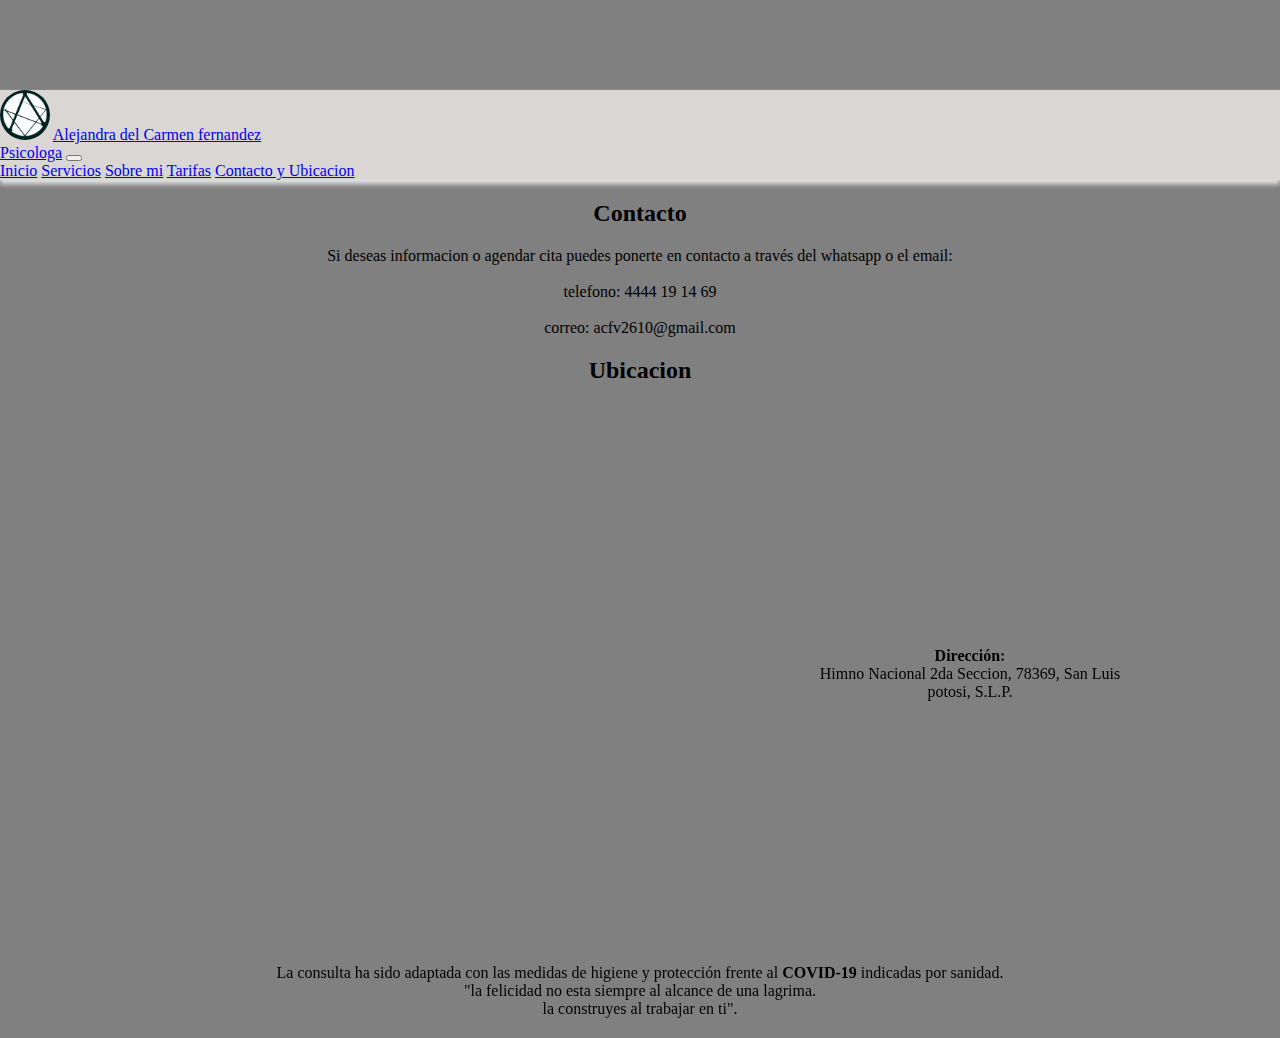
<file: paginas-html/Contacto-ubicacion.html>
<!DOCTYPE html>
<html lang="es">
<head>
  <meta charset="UTF-8">
  <meta name="viewport" content="width=device-width, initial-scale=1.0">
  <title>contacto y ubicacion</title>
  <link rel="stylesheet" href="../estilos-css/estilos.css">
  <link href="https://cdn.jsdelivr.net/npm/bootstrap@5.0.2/dist/css/bootstrap.min.css" rel="stylesheet"
    integrity="sha384-EVSTQN3/azprG1Anm3QDgpJLIm9Nao0Yz1ztcQTwFspd3yD65VohhpuuCOmLASjC" crossorigin="anonymous">
</head>
<body>

  <nav class="navbar navbar-expand-lg fixed-top navbar-light">
    <div class="container-fluid">
      <img src="../imagenes/Logo-ale.jpg" alt="" class="logo">
      <a class="navbar-brand" href="#">Alejandra del Carmen fernandez <br> Psicologa</a>
      <button class="navbar-toggler" type="button" data-bs-toggle="collapse" data-bs-target="#navbarNavAltMarkup"
        aria-controls="navbarNavAltMarkup" aria-expanded="false" aria-label="Toggle navigation">
        <span class="navbar-toggler-icon"></span>
      </button>
      <div class="collapse navbar-collapse" id="navbarNavAltMarkup">
        <div class="navbar-nav">
          <a class="nav-link" href="../index.html">Inicio</a>
          <a class="nav-link" href="../paginas-html\servicios.html">Servicios</a>
          <a class="nav-link" href="../paginas-html\sobre mi.html">Sobre mi</a>
          <a class="nav-link" href="../paginas-html\tarifas.html">Tarifas</a>
          <a class="nav-link active" aria-current="page" href="#">Contacto y Ubicacion</a>
        </div>
      </div>
    </div>
  </nav>
  <div class="contenedor-contacto-ubicacion">
    
    <header class="titulo-contacto">
      <h2>Contacto</h2>
    </header>
    
    <main class="contenido-contacto">
      <p>
        Si deseas informacion o agendar cita puedes ponerte en contacto a través del whatsapp o el email:
        <br><br>
        telefono: 4444 19 14 69
        <br><br>
        correo: acfv2610@gmail.com
        </p>
    </main>
    
    <header class="titulo-ubicacion">
      <h2>Ubicacion</h2>
    </header>

  

    
    <div class="mapa">
      <iframe
        src="https://www.google.com/maps/embed?pb=!1m18!1m12!1m3!1d7391.881914044655!2d-100.98862566187417!3d22.128226757866113!2m3!1f0!2f0!3f0!3m2!1i1024!2i768!4f13.1!3m3!1m2!1s0x842a989f821cc033%3A0xf1c81aae2d47d0a0!2sHimno%20Nacional%202da%20Secc%2C%2078369%20San%20Luis%2C%20S.L.P.!5e0!3m2!1ses-419!2smx!4v1688600231968!5m2!1ses-419!2smx"
        width="600" height="450" style="border:0;" allowfullscreen="" loading="lazy"
        referrerpolicy="no-referrer-when-downgrade"></iframe>
    </div>
    <main class="contenido-ubicacion">
      <p>
        <strong> Dirección:</strong> <br>
        Himno Nacional 2da Seccion, 78369, San Luis potosi, S.L.P.
      </p>
    </main>
    

  
    <footer class="informativo-contacto">
      <div>
        <p class="informativo">
          La consulta ha sido adaptada con las medidas de higiene y protección frente al <strong>COVID-19</strong> indicadas
          por sanidad.
        </p>
      </div>
      <div class="informativo">
        <p>
          "la felicidad no esta siempre al alcance de una lagrima. <br> la construyes al trabajar en ti".
        </p>
      </div>
    </footer>
    
  </div>












  
  
  













  <script src="https://cdn.jsdelivr.net/npm/bootstrap@5.0.2/dist/js/bootstrap.bundle.min.js"
    integrity="sha384-MrcW6ZMFYlzcLA8Nl+NtUVF0sA7MsXsP1UyJoMp4YLEuNSfAP+JcXn/tWtIaxVXM" crossorigin="anonymous"></script>
  
</body>
</html>
</file>
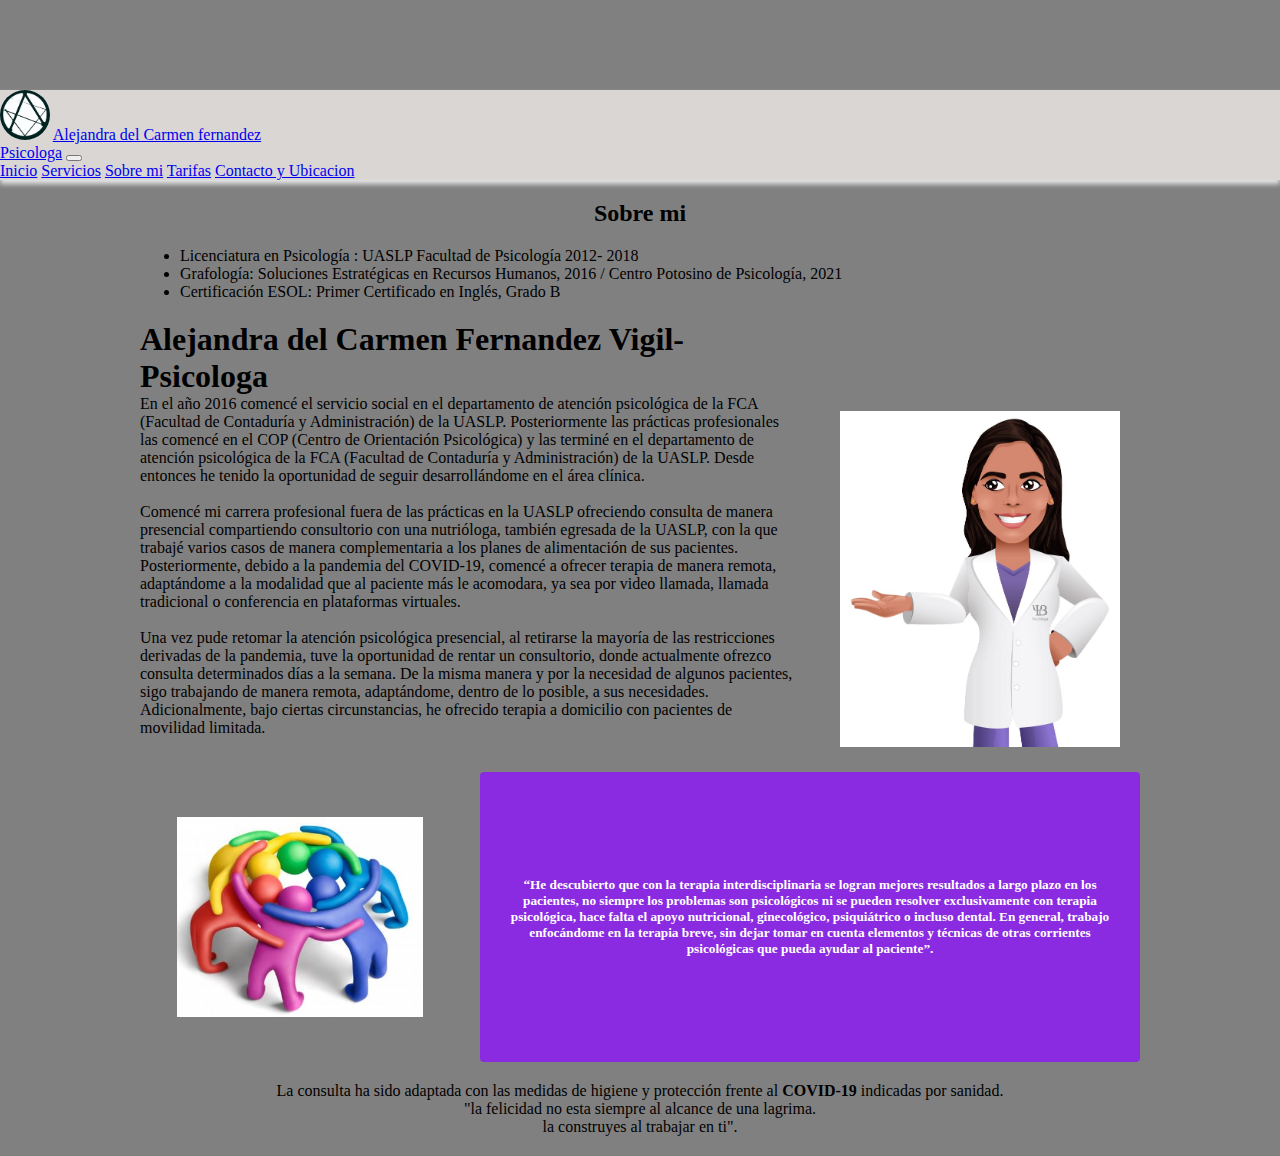
<file: paginas-html/sobre mi.html>
<!DOCTYPE html>
<html lang="es">
<head>
  <meta charset="UTF-8">
  <meta name="viewport" content="width=device-width, initial-scale=1.0">
  <title>sobre mi</title>
  <link rel="stylesheet" href="../estilos-css/estilos.css">
  <link href="https://cdn.jsdelivr.net/npm/bootstrap@5.0.2/dist/css/bootstrap.min.css" rel="stylesheet"
    integrity="sha384-EVSTQN3/azprG1Anm3QDgpJLIm9Nao0Yz1ztcQTwFspd3yD65VohhpuuCOmLASjC" crossorigin="anonymous">
</head>
<body>

  <nav class="navbar navbar-expand-lg fixed-top navbar-light">
    <div class="container-fluid">
      <img src="../imagenes/Logo-ale.jpg" alt="" class="logo">
      <a class="navbar-brand" href="#">Alejandra del Carmen fernandez <br> Psicologa</a>
      <button class="navbar-toggler" type="button" data-bs-toggle="collapse" data-bs-target="#navbarNavAltMarkup"
        aria-controls="navbarNavAltMarkup" aria-expanded="false" aria-label="Toggle navigation">
        <span class="navbar-toggler-icon"></span>
      </button>
      <div class="collapse navbar-collapse" id="navbarNavAltMarkup">
        <div class="navbar-nav">
          <a class="nav-link" href="../index.html">Inicio</a>
          <a class="nav-link" href="../paginas-html\servicios.html">Servicios</a>
          <a class="nav-link active" aria-current="page" href="#">Sobre mi</a>
          <a class="nav-link" href="../paginas-html\tarifas.html">Tarifas</a>
          <a class="nav-link" href="../paginas-html\Contacto-ubicacion.html">Contacto y Ubicacion</a>
          
        </div>
      </div>
    </div>
  </nav>




    <div class="imagen-perfil">
        
      </div>
  </section>
  



  <div class="contenedor-sobre-mi">
    <header class="titulo-sobre-mi">
      <h2>Sobre mi</h2>
    </header>

    <ul class="estudios">
      <li>Licenciatura en Psicología : UASLP Facultad de Psicología 2012- 2018</li>
      <li>Grafología: Soluciones Estratégicas en Recursos Humanos, 2016 / Centro Potosino de Psicología, 2021</li>
      <li>Certificación ESOL: Primer Certificado en Inglés, Grado B</li>
    </ul>

    <main class="contenido-sobre-mi">
      <h1>Alejandra del Carmen Fernandez Vigil-Psicologa</h1>
      <p>
          En el año 2016 comencé el servicio social en el departamento de atención psicológica de la FCA
          (Facultad de Contaduría y Administración) de la UASLP. Posteriormente las prácticas profesionales
          las comencé en el COP (Centro de Orientación Psicológica) y las terminé en el departamento de
          atención psicológica de la FCA (Facultad de Contaduría y Administración) de la UASLP. Desde
          entonces he tenido la oportunidad de seguir desarrollándome en el área clínica.
          <br>
          <br>
          Comencé mi carrera profesional fuera de las prácticas en la UASLP ofreciendo consulta de manera
          presencial compartiendo consultorio con una nutrióloga, también egresada de la UASLP, con la
          que trabajé varios casos de manera complementaria a los planes de alimentación de sus pacientes.
          Posteriormente, debido a la pandemia del COVID-19, comencé a ofrecer terapia de manera
          remota, adaptándome a la modalidad que al paciente más le acomodara, ya sea por video
          llamada, llamada tradicional o conferencia en plataformas virtuales.
          <br>
          <br>
          Una vez pude retomar la atención psicológica presencial, al retirarse la mayoría de las restricciones
          derivadas de la pandemia, tuve la oportunidad de rentar un consultorio, donde actualmente
          ofrezco consulta determinados días a la semana.
          De la misma manera y por la necesidad de algunos pacientes, sigo trabajando de manera remota,
          adaptándome, dentro de lo posible, a sus necesidades.
          Adicionalmente, bajo ciertas circunstancias, he ofrecido terapia a domicilio con pacientes de
          movilidad limitada.

      </p>
    </main>

    <aside class="sidebar-sobre-mi">
      <h3><img src="../imagenes/perfil.jpg" alt="" class="imagen-servicios"></h3>
    </aside>

    
    <div class="widget-1-sobre-mi">
      <img src="../imagenes/interdisciplinaria.jpg" alt="" class="interdi">
    </div>

    <div class="widget-2-sobre-mi">
      <h5>
        “He descubierto que con la terapia interdisciplinaria se logran mejores resultados a largo plazo en
        los pacientes, no siempre los problemas son psicológicos ni se pueden resolver exclusivamente
        con terapia psicológica, hace falta el apoyo nutricional, ginecológico, psiquiátrico o incluso dental.
        En general, trabajo enfocándome en la terapia breve, sin dejar tomar en cuenta elementos y
        técnicas de otras corrientes psicológicas que pueda ayudar al paciente”.
      </h5>
    </div>

    
  
    <footer class="informativo">
      <div>
        <p class="informativo">
          La consulta ha sido adaptada con las medidas de higiene y protección frente al <strong>COVID-19</strong> indicadas por sanidad.
        </p>
      </div>
      <div class="slogan">
        <p>
        "la felicidad no esta siempre al alcance de una lagrima. <br> la construyes al trabajar en ti".
        </p>
      </div>
    </footer>
  
  
  
  </div>










<!--

  
  
  -->













  <script src="https://cdn.jsdelivr.net/npm/bootstrap@5.0.2/dist/js/bootstrap.bundle.min.js"
    integrity="sha384-MrcW6ZMFYlzcLA8Nl+NtUVF0sA7MsXsP1UyJoMp4YLEuNSfAP+JcXn/tWtIaxVXM" crossorigin="anonymous"></script>
  
</body>
</html>
</file>
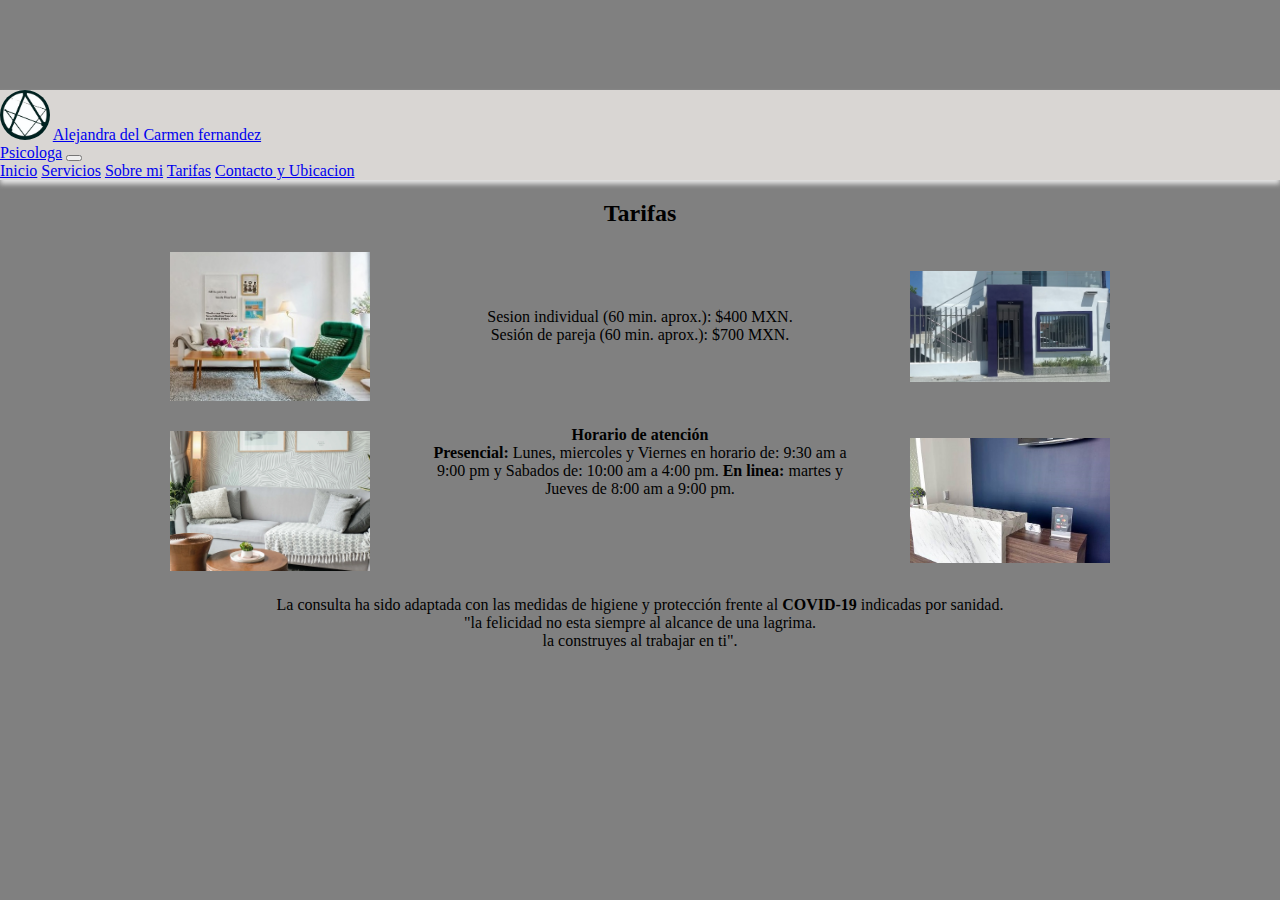
<file: paginas-html/tarifas.html>
<!DOCTYPE html>
<html lang="es">
<head>
  <meta charset="UTF-8">
  <meta name="viewport" content="width=device-width, initial-scale=1.0">
  <title>tarifas</title>
  <link rel="stylesheet" href="../estilos-css/estilos.css">
  <link href="https://cdn.jsdelivr.net/npm/bootstrap@5.0.2/dist/css/bootstrap.min.css" rel="stylesheet"
    integrity="sha384-EVSTQN3/azprG1Anm3QDgpJLIm9Nao0Yz1ztcQTwFspd3yD65VohhpuuCOmLASjC" crossorigin="anonymous">
</head>
<body>

  <nav class="navbar navbar-expand-lg fixed-top navbar-light">
    <div class="container-fluid">
      <img src="../imagenes/Logo-ale.jpg" alt="" class="logo">
      <a class="navbar-brand" href="#">Alejandra del Carmen fernandez <br> Psicologa</a>
      <button class="navbar-toggler" type="button" data-bs-toggle="collapse" data-bs-target="#navbarNavAltMarkup"
        aria-controls="navbarNavAltMarkup" aria-expanded="false" aria-label="Toggle navigation">
        <span class="navbar-toggler-icon"></span>
      </button>
      <div class="collapse navbar-collapse" id="navbarNavAltMarkup">
        <div class="navbar-nav">
          <a class="nav-link" href="../index.html">Inicio</a>
          <a class="nav-link" href="../paginas-html/servicios.html">Servicios</a>
          <a class="nav-link" href="../paginas-html\sobre mi.html">Sobre mi</a>
          <a class="nav-link active" aria-current="page" href="#">Tarifas</a>
          <a class="nav-link" href="../paginas-html\Contacto-ubicacion.html">Contacto y Ubicacion</a>
          
        </div>
      </div>
    </div>
  </nav>




    <div class="imagen-perfil">
        
      </div>
  </section>
  


  <!--



  <div class="contenedor-sobre-mi">
    <header class="titulo-sobre-mi">
      <h2>tarifas</h2>
    </header>

    <ul class="estudios">
      <li>Licenciatura en Psicología : UASLP Facultad de Psicología 2012- 2018</li>
      <li>Grafología: Soluciones Estratégicas en Recursos Humanos, 2016 / Centro Potosino de Psicología, 2021</li>
      <li>Certificación ESOL: Primer Certificado en Inglés, Grado B</li>
    </ul>

    <main class="contenido-sobre-mi">
      <h1>Alejandra del Carmen Fernandez Vigil-Psicologa</h1>
      <p>
          En el año 2016 comencé el servicio social en el departamento de atención psicológica de la FCA
          (Facultad de Contaduría y Administración) de la UASLP. Posteriormente las prácticas profesionales
          las comencé en el COP (Centro de Orientación Psicológica) y las terminé en el departamento de
          atención psicológica de la FCA (Facultad de Contaduría y Administración) de la UASLP. Desde
          entonces he tenido la oportunidad de seguir desarrollándome en el área clínica.
          <br>
          <br>
          Comencé mi carrera profesional fuera de las prácticas en la UASLP ofreciendo consulta de manera
          presencial compartiendo consultorio con una nutrióloga, también egresada de la UASLP, con la
          que trabajé varios casos de manera complementaria a los planes de alimentación de sus pacientes.
          Posteriormente, debido a la pandemia del COVID-19, comencé a ofrecer terapia de manera
          remota, adaptándome a la modalidad que al paciente más le acomodara, ya sea por video
          llamada, llamada tradicional o conferencia en plataformas virtuales.
          <br>
          <br>
          Una vez pude retomar la atención psicológica presencial, al retirarse la mayoría de las restricciones
          derivadas de la pandemia, tuve la oportunidad de rentar un consultorio, donde actualmente
          ofrezco consulta determinados días a la semana.
          De la misma manera y por la necesidad de algunos pacientes, sigo trabajando de manera remota,
          adaptándome, dentro de lo posible, a sus necesidades.
          Adicionalmente, bajo ciertas circunstancias, he ofrecido terapia a domicilio con pacientes de
          movilidad limitada.

      </p>
    </main>

    <aside class="sidebar-sobre-mi">
      <h3><img src="../imagenes/perfil.jpg" alt="" class="imagen-servicios"></h3>
    </aside>

    
    <div class="widget-1-sobre-mi">
      <img src="../imagenes/interdisciplinaria.jpg" alt="" class="interdi">
    </div>

    <div class="widget-2-sobre-mi">
      <h5>
        “He descubierto que con la terapia interdisciplinaria se logran mejores resultados a largo plazo en
        los pacientes, no siempre los problemas son psicológicos ni se pueden resolver exclusivamente
        con terapia psicológica, hace falta el apoyo nutricional, ginecológico, psiquiátrico o incluso dental.
        En general, trabajo enfocándome en la terapia breve, sin dejar tomar en cuenta elementos y
        técnicas de otras corrientes psicológicas que pueda ayudar al paciente”.
      </h5>
    </div>

    
  
    
  </div> -->


  <div class="contenedor-tarifas">
    <header class="titulo-Tarifas">
      <h2>Tarifas</h2>
    </header>
    
      <main class="contenido1">
        
          <p class="tarifas">
            Sesion individual (60 min. aprox.): $400 MXN.
            <br>
            Sesión de pareja (60 min. aprox.): $700 MXN.
          </p>
      </main>
      <main class="contenido2">
        <h4 id="titulo-horarios">
          Horario de atención
        </h4>
        <p id="texto-horarios">
          <strong>Presencial:</strong>  
          Lunes, miercoles y Viernes en horario de:
          9:30 am a 9:00 pm y Sabados de: 10:00 am a 4:00 pm.
          
          <strong>En linea:</strong> 
          martes y Jueves de 8:00 am a 9:00 pm.
        </p>
      </main>
      
        
    
    
    <div class="widget-1">
      <img src="../imagenes/consultorio1.jpg" alt="" class="imagen-tarifas">
    </div>
    <div class="widget-2">
      <img src="../imagenes/consultorio2.jpg" alt="" class="imagen-tarifas">
    </div>
    <div class="widget-3">
      <img src="../imagenes/consultorio3.jpg" alt="" class="imagen-tarifas">
    </div>
    <div class="widget-4">
      <img src="../imagenes/consultorio4.jpg" alt="" class="imagen-tarifas">
    </div>

    <footer class="informativo-tarifas">
      <div>
        <p class="informativo">
          La consulta ha sido adaptada con las medidas de higiene y protección frente al <strong>COVID-19</strong> indicadas
          por sanidad.
        </p>
      </div>
      <div class="informativo">
        <p>
          "la felicidad no esta siempre al alcance de una lagrima. <br> la construyes al trabajar en ti".
        </p>
      </div>
    </footer>
    
  </div>












  
  
  













  <script src="https://cdn.jsdelivr.net/npm/bootstrap@5.0.2/dist/js/bootstrap.bundle.min.js"
    integrity="sha384-MrcW6ZMFYlzcLA8Nl+NtUVF0sA7MsXsP1UyJoMp4YLEuNSfAP+JcXn/tWtIaxVXM" crossorigin="anonymous"></script>
  
</body>
</html>
</file>
<file: estilos-css/estilos.css>
*{
  margin: 0;
}

body{
  padding-top: 90px;
  background: gray;
}

.navbar{
  box-shadow: 0 4px 5px #e5e5e5;
  background-color:rgb(217, 214, 211);
  
}

.logo{
  height: 50px;
  border-radius: 50px;
}

.titulo-pagina{
  margin: 10px;
  text-align: center;
  font-family: Verdana, Geneva, Tahoma, sans-serif;
}

.titulo1 {
  font-family: 'Franklin Gothic Medium', 'Arial Narrow', Arial, sans-serif;
  margin-left: 40px;
  padding-left: 100px;
  
}
#contenedor-descripcion{
  display: flex;
  padding: 10px;
  
}
 

.descripcion{
  padding-left: 50px;
  width: 500px;
  margin: 10px;

}

.contenedor-tarjeta{
  
  width: 500px;
  text-align: center;
  padding-top: 75px;
  
  
  
}

.tarjeta{
  width: 400px;
  
  
}

.informativo{
  text-align: center;
}

@media (max-width: 600px){
  #contenedor-descripcion{
    flex-direction: column;
    align-items: center;
  }
}

@media screen and (min-width: 600px) and (max-width: 1023px){
  #contenedor-descripcion {
    flex-direction: column;
    align-items: center;
    
    
  }
}

@media (max-width: 600px) {
  .bienvenidos{
    text-align: center;
  }
}

@media (max-width: 600px) {
  .contenedor-tarjeta {
    text-align: center;
    margin: auto;
    align-self: center;
    
    
  }
}

@media (max-width: 600px) {
  .bienvenidos{
    text-align: center;
    padding-right: 140px;


  }
}

/*pagina servicios*/

.titulo-servicios{
  
  height: 100px;
  grid-column: 1/3;
  text-align: center;
  padding-right: 100px;

}


.lista-servicios{
  padding-left: 120px;
  
  height: 350px;

}

.lista-servicios3 {
  padding-left: 120px;
  height: 350px;

}


.imagenes-servicios{
  
  height: 350px;
  text-align: center;
  padding-right: 80px;
  
  
}


.imagen-servicios{
  width: 280px;
  padding-top: 90px;
  
  
}


.contenedor-servicios{
  display: grid;
  grid-template-columns: 60% 40%;

}

@media all and (max-width: 1023px) {
  .lista-servicios{
    grid-column: 1 / span 3;
    text-align: center;
    list-style-type: none;
    padding-right: 60px;}    
}

@media all and (max-width: 1023px) {
  .imagenes-servicios {
    grid-column: 1 / span 3;
    height: 210px;
  }
}


@media all and (max-width: 1023px) {
  .imagen-servicios {
    padding-top: 10px;
    margin-left: 120px;
  
    }
}


@media all and (max-width: 1023px) {
  .lista-servicios3 {
    grid-column: 1 / span 3;
    text-align: center;
    list-style-type: none;
    height: 190px;
    padding-right: 60px;

  }
}

/*pagina sobre mi */

.contenedor-sobre-mi{
  width: 90%;
  max-width: 1000px;
  margin: 20px auto;
  display: grid;
  grid-gap: 20px;
  grid-template-columns: repeat(3,1fr);
  grid-template-rows: repeat(4,auto);
}

.contenedor-sobre-mi > div,
.contenedor-sobre-mi .titulo-sobre-mi
.contenedor-sobre-mi .estudios
.contenedor-sobre-mi .contenido-sobre-mi
.contenedor-sobre-mi .sidebar-sobre-mi
.contenedor-sobre-mi .informativo

{
  
  padding: 20px;
  border-radius: 4px;
}
  

.contenedor-sobre-mi .titulo-sobre-mi{
  
  color: black;
  text-align: center;
  grid-column-start: 1;
  grid-column-end: 4;
}
.contenedor-sobre-mi .estudios {
  
  grid-column-start: 1;
  grid-column-end: 4;
}

.contenedor-sobre-mi .contenido-sobre-mi{
  grid-column: span 2;
}

.contenedor-sobre-mi .sidebar-sobre-mi{
  grid-column: 3/4;
  
  text-align: center;
  display: flex;
  align-items: center;
  justify-content: center;
  
  grid-row: span -2;
}

.contenedor-sobre-mi .widget-1-sobre-mi{
  
  height: 100px;
  text-align: center;
  display: flex;
  align-items: center;
  justify-content: center;
  height: 250px;

}


.contenedor-sobre-mi .widget-2-sobre-mi {
  background: blueviolet;
  color: white;
  height: 100px;
  text-align: center;
  display: flex;
  align-items: center;
  justify-content: center;
  height: 250px;
  grid-column: 2/4 ;

}



.interdi{
  height: 200px;
}

.contenedor-sobre-mi .informativo{
  
  color: black;
  grid-column: span 3;
}
/*
@media screen and (min-width: 577px) and (max-widht: 1023px) {
  .contenedor-sobre-mi .contenido-sobre-mi {
    grid-row: span 3;
  }

  .contenedor-sobre-mi .sidebar-sobre-mi {
    grid-column: 4 / -2;
    padding-right: 100px;
  }

} */

@media screen and ( max-width: 576px ){
  .contenedor-sobre-mi .contenido-sobre-mi{
    grid-column: 1 / -1;
  }
  .contenedor-sobre-mi .sidebar-sobre-mi{
    grid-column: 1 / -1;
    padding-right: 100px;
  }
  
  .contenedor-sobre-mi .widget-1-sobre-mi,
  .contenedor-sobre-mi .widget-2-sobre-mi
  {
      grid-column: span 3;
  }

}




  /*pagina tarifas */

.contenedor-tarifas {
  width: 90%;
  max-width: 1000px;
  margin: 20px auto;
  display: grid;
  grid-gap: 20px;
  
  grid-template-columns: repeat(4,1fr);
  grid-template-rows: repeat(4, auto);
  grid-template-areas:  "titulo-Tarifas titulo-Tarifas titulo-Tarifas titulo-Tarifas"
                        "widget-1 contenido1 contenido1 widget-2"     
                        "widget-3 contenido2 contenido2 widget-4"  
                        "footer footer footer footer"; 
}

.contenedor-tarifas > div,
.contenedor-tarifas .titulo-Tarifas
.contenedor-tarifas .contenido1 
.contenedor-tarifas .contenido2
.contenedor-tarifas .footer 
{
  
  padding: 5px;
  border-radius: 4px;
}




.contenedor-tarifas .titulo-Tarifas {
  
  color: black;
  text-align: center;
  grid-area: titulo-Tarifas;  
}

.contenedor-tarifas .contenido1 {
  text-align: center;
  display: flex;
  align-items: center;
  justify-content: center;
  grid-area: contenido1;
}

.contenedor-tarifas .contenido2 {
  text-align: center;

  grid-area: contenido2;
}

.imagen-tarifas{
  width: 200px;
  padding: 0;
  margin: 0;
}


.contenedor-tarifas .widget-1{
  
  color: white;
  width: 250px;
  text-align: center;
  display: flex;
  align-items: center;
  justify-content: center;
  
  grid-area: widget-1;

}

.contenedor-tarifas .widget-2{
  
  color: white;
  width:  250px;
  text-align: center;
  display: flex;
  align-items: center;
  justify-content: center;
  
  grid-area: widget-2; 
}

.contenedor-tarifas .widget-3 {
  
  color: white;
  width: 250px;
  text-align: center;
  display: flex;
  align-items: center;
  justify-content: center;
  
  grid-area: widget-3; 
}

.contenedor-tarifas .widget-4 {
  
  color: white;
  width: 250px;
  text-align: center;
  display: flex;
  align-items: center;
  justify-content: center;
  
  grid-area: widget-4; 
}

.contenedor-tarifas .informativo-tarifas {
  
  color: black;
  
  grid-area: footer;
  
}


@media screen and (min-width: 600px) and (max-width: 1023px){
  .contenedor-tarifas {
    grid-template-areas: "titulo-Tarifas titulo-Tarifas titulo-Tarifas titulo-Tarifas"
                          "contenido1 contenido1 contenido1 contenido1"
                          "widget-1 widget-1 widget-1 widget-2"
                          "contenido2 contenido2 contenido2 contenido2"
                          "widget-3 widget-3 widget-3 widget-4"
                          "footer footer footer footer"
 }
  .contenedor-tarifas .widget-1,
  .contenedor-tarifas .widget-3{
    width: 80%;
  }
  .contenedor-tarifas .widget-2,
  .contenedor-tarifas .widget-4 {
    padding-right: 200px;
  }
  
}

@media screen and (max-width: 600px) {
  .contenedor-tarifas {
    grid-template-areas: "titulo-Tarifas titulo-Tarifas titulo-Tarifas titulo-Tarifas"
                          "contenido1 contenido1 contenido1 contenido1"
                          "widget-1 widget-1 widget-1 widget-1"
                          "widget-2 widget-2 widget-2 widget-2"
                          "contenido2 contenido2 contenido2 contenido2"
                          "widget-3 widget-3 widget-3 widget-3"
                          "widget-4 widget-4 widget-4 widget-4"
                          "footer footer footer footer"
  }
  .contenedor-tarifas{
    
    text-align: center;
  }
  .contenedor-tarifas .widget-1,
  .contenedor-tarifas .widget-2,
  .contenedor-tarifas .widget-3,
  .contenedor-tarifas .widget-4 {
    width: 90%;
  }

}

    /*pagina contacto y ubicacion */

.contenedor-contacto-ubicacion {
  width: 100%;
  max-width: 1000px;
  margin: 20px auto;
  display: grid;
  grid-gap: 20px;
  grid-template-columns: repeat(2, 1fr);
  grid-template-rows: repeat(5, auto);
  grid-template-areas: "titulo-contacto titulo-contacto"
                        "contenido-contacto contenido-contacto"
                        "titulo-ubicacion titulo-ubicacion"
                        "mapa contenido-ubicacion"
                        "informativo-contacto informativo-contacto";
}

.contenedor-contacto-ubicacion > div,
.contenedor-contacto-ubicacion .titulo-contacto
.contenedor-contacto-ubicacion .contenido-contacto
.contenedor-contacto-ubicacion .titulo-ubicacion
.contenedor-contacto-ubicacion .contenido-ubicacion
 {
  
  padding: 20px;
  border-radius: 4px;
}


.contenedor-contacto-ubicacion .titulo-contacto {
  
  text-align: center;
  color: black;
  grid-area: titulo-contacto;

}

.contenedor-contacto-ubicacion .contenido-contacto {
  text-align: center;
  grid-area: contenido-contacto;
}

.contenedor-contacto-ubicacion .titulo-ubicacion {
  
  text-align: center;
  color: black;
  grid-area: titulo-ubicacion;

}



.contenedor-contacto-ubicacion .contenido-ubicacion {
  
  text-align: center;
  display: flex;
  align-items: center;
  align-self: center;
  grid-area: contenido-ubicacion;
}


.contenedor-contacto-ubicacion .mapa {
  
  color: white;
  height: 500px;
  text-align: center;
  display: flex;
  align-items: center;
  justify-content: center;
  grid-area: mapa;

}



.contenedor-contacto-ubicacion .informativo-contacto {
  
  color: black;
  grid-area: informativo-contacto;

}

@media screen and (min-width: 600px) and (max-width: 1023px){
  .contenedor-contacto-ubicacion {
    grid-template-areas: "titulo-contacto titulo-contacto"
      "contenido-contacto contenido-contacto"
      "titulo-ubicacion titulo-ubicacion"
      "contenido-ubicacion contenido-ubicacion"
      "mapa mapa"
      "informativo-contacto informativo-contacto";


  }

  .contenido-contacto {
    text-align: center;
    
  }

  .contenido-ubicacion {
    padding-left: 170px;

  }
} 

@media screen and (max-width: 600px) {
  .contenedor-contacto-ubicacion {
    grid-template-areas: "titulo-contacto titulo-contacto"
                          "contenido-contacto contenido-contacto"
                          "titulo-ubicacion titulo-ubicacion"
                          "contenido-ubicacion contenido-ubicacion"
                          "mapa mapa"
                          "informativo-contacto informativo-contacto";
    
  

  }
  .contenido-contacto{
    padding-left: 50px;
  }
  .contenido-ubicacion{
    width: 90%;
  }
}
</file>
